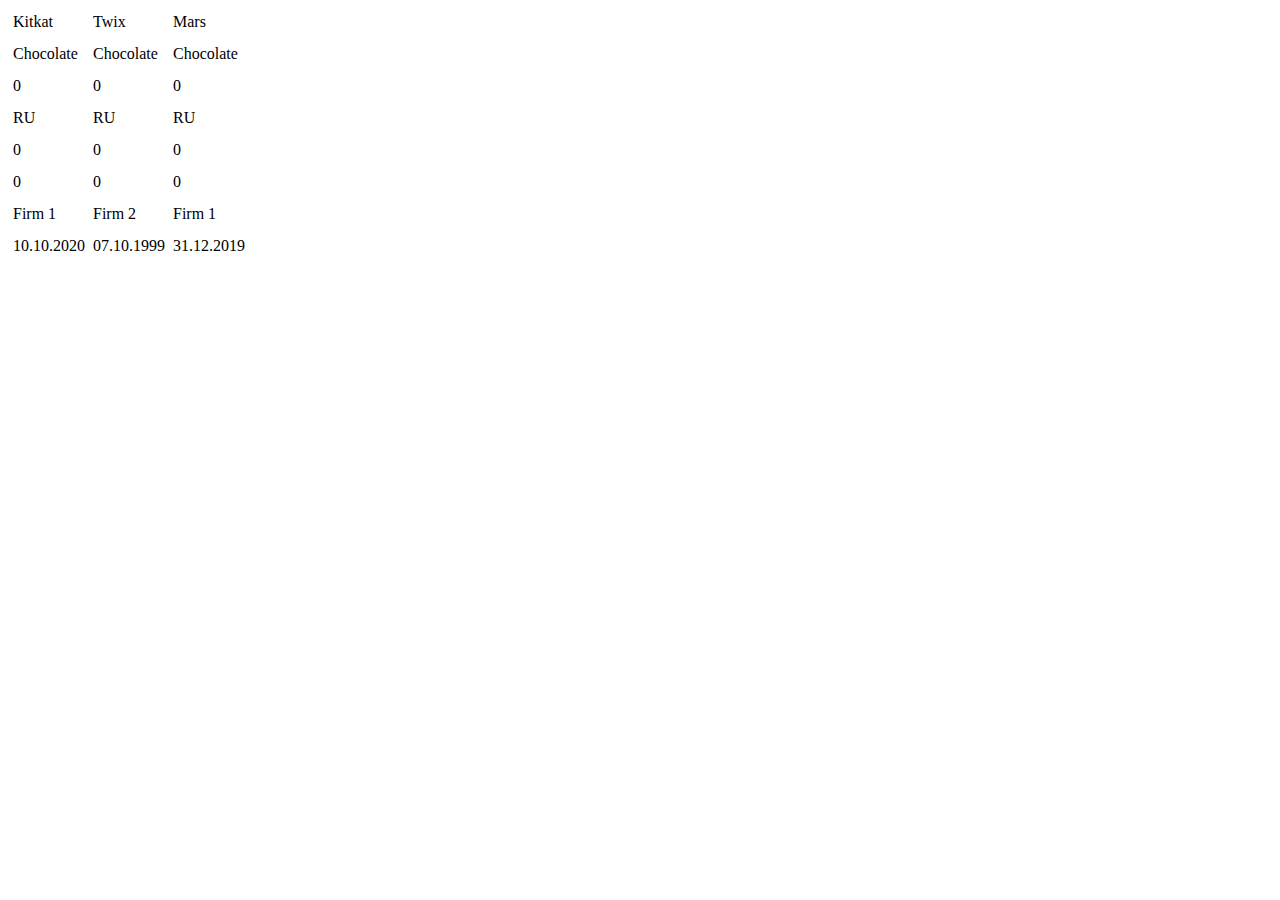
<file: Task4/index.html>
<!DOCTYPE html>
<html>
    <head>
        <meta http-equiv="content-type" content="text/html; charset=utf-8">
        <title>Lesson8-9 Task4</title>
    </head>
    <body>
        <div id="orderContainer"></div> 
        <script src="https://code.jquery.com/jquery-3.5.1.min.js"></script>  
        <script src="script.js"></script>
    </body>      
</html>
</file>
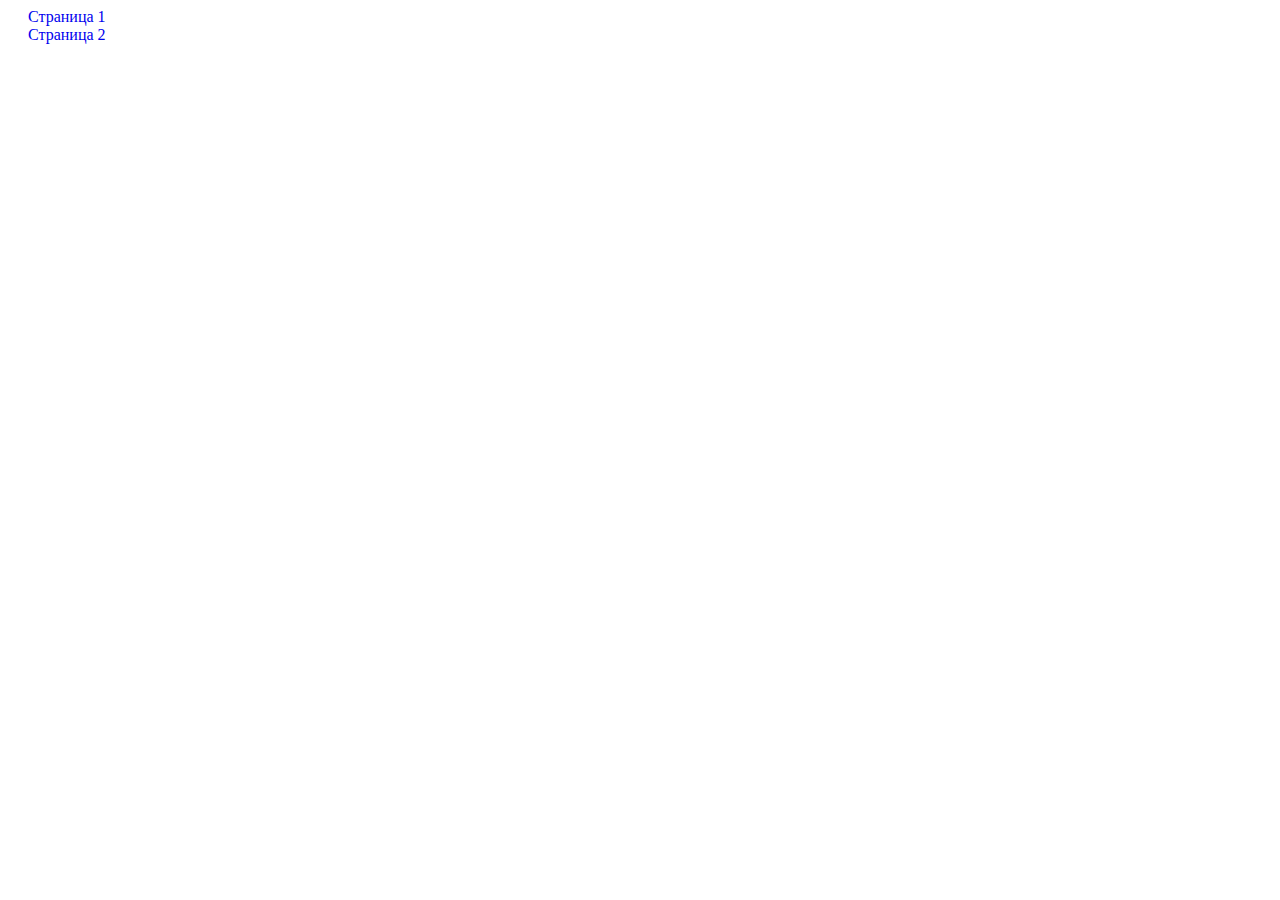
<file: Task2/product.html>
<!DOCTYPE html>
<html>
 <head>
   <meta http-equiv="content-type" content="text/html; charset=utf-8">
   <title>Шоколад</title>
   <link rel="stylesheet" type="text/css" href="style.css">
 </head>
 <body>
  <ul class="main-menu">
    <li><a href="page1.html">Страница 1</a></li>
    <li><a href="page2.html">Страница 2</a></li>
  </ul>
    <script src="https://code.jquery.com/jquery-3.5.1.min.js"></script>  
    <script src="script.js"></script>
    <script>
        let link = window.location.href;
        let id;
         id = parseInt(link.substring(link.indexOf('ID=')+3, link.length));

        document.write('<h1>Шоколад ' + orderList[id].name + '</h1>');
        document.write('<p>Изысканный шоколад и неповторимый вкус!</p>');
        document.write('<input type="button" value="Заказать">');
    </script>
 </body>
</html>
</file>
<file: Task2/style.css>
ul {
    list-style: none;
    margin: 0;
    padding-left: 0;
}

a {
    text-decoration: none;
}

p {
    color: green;
}

.main-menu {
    margin-left: 20px;
}
</file>
